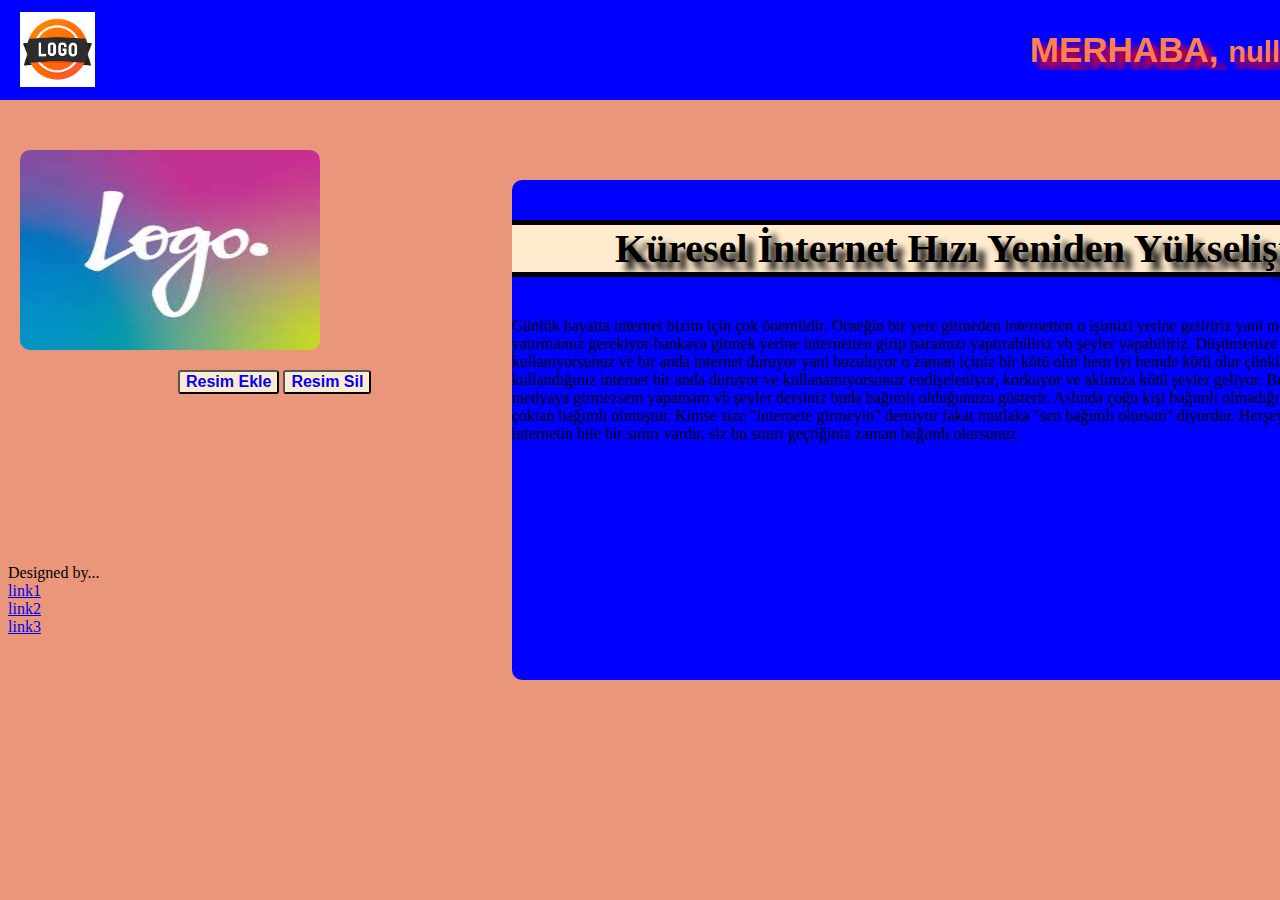
<file: 2/index.html>
<!DOCTYPE html>
<link rel="stylesheet" href="style.css">
<html lang="en">
<head>
    <meta charset="UTF-8">
    <meta http-equiv="X-UA-Compatible" content="IE=edge">
    <meta name="viewport" content="width=device-width, initial-scale=1.0">
    <title>Document</title>
</head>
<body onload="makeImage()">
   
    <div>
        <header id="header">
            <img id="logo" src="./resimler1/images.png" alt="">
            <h2 id="merhaba"> MERHABA, </h2>
            <script src="./odev.js"></script>

        </header>
    </div>
    <div>
    <img id="resim"  src="./resimler1/images (3).jpeg" alt="">
 


    </div>
    <div class="yazi-bolumu">
        <h3 class="baslik">  
            Küresel İnternet Hızı Yeniden Yükselişte
        </h3>
        <p class="paragraf">
            Günlük hayatta internet bizim için çok önemlidir. Örneğin bir yere gitmeden internetten o işimizi yerine 
            getiririz yani mesela paramızı yatırmamız gerekiyor bankaya gitmek yerine internetten girip 
            paramızı yaptırabiliriz vb şeyler yapabiliriz. Düşünsenize yıllardır internet kullanıyorsunuz ve bir anda 
            internet duruyor yani bozuluyor o zaman içiniz bir kötü olur hem iyi hemde kötü olur çünkü yıllardır kullandığınız 
            internet bir anda duruyor ve kullanamıyorsunuz endişeleniyor, korkuyor ve aklınıza kötü şeyler geliyor. 
            Bugün sosyal medyaya girmezsem yapamam vb şeyler dersiniz buda bağımlı olduğunuzu gösterir. 
            Aslında çoğu kişi bağımlı olmadığını söyler fakat çoktan bağımlı olmuştur. Kimse size "internete girmeyin" demiyor
            fakat mutlaka "sen bağımlı olursun" diyordur. 
            Herşeyin bir sınırı vardır internetin bile bir sınırı vardır, siz bu sınırı geçtiğiniz zaman bağımlı olursunuz
        </p>
        </div>
        <div id="resimler">
            <div id="buttons">
                <button id="js-btn"> Resim Ekle</button>
                <button id="js-image-remove-btn"> Resim Sil</button>
            </div>
            <div id="js-image-container"></div>
            <script src="./img.js"></script>
  
   
</body>
<footer>
    Designed by...<br>
    <a href="www.aaadd.com">link1</a><br>
    <a href="www.aaabb.com">link2</a><br>
    <a href="www.aaacc">link3</a>
  

</footer>

</html>
</file>
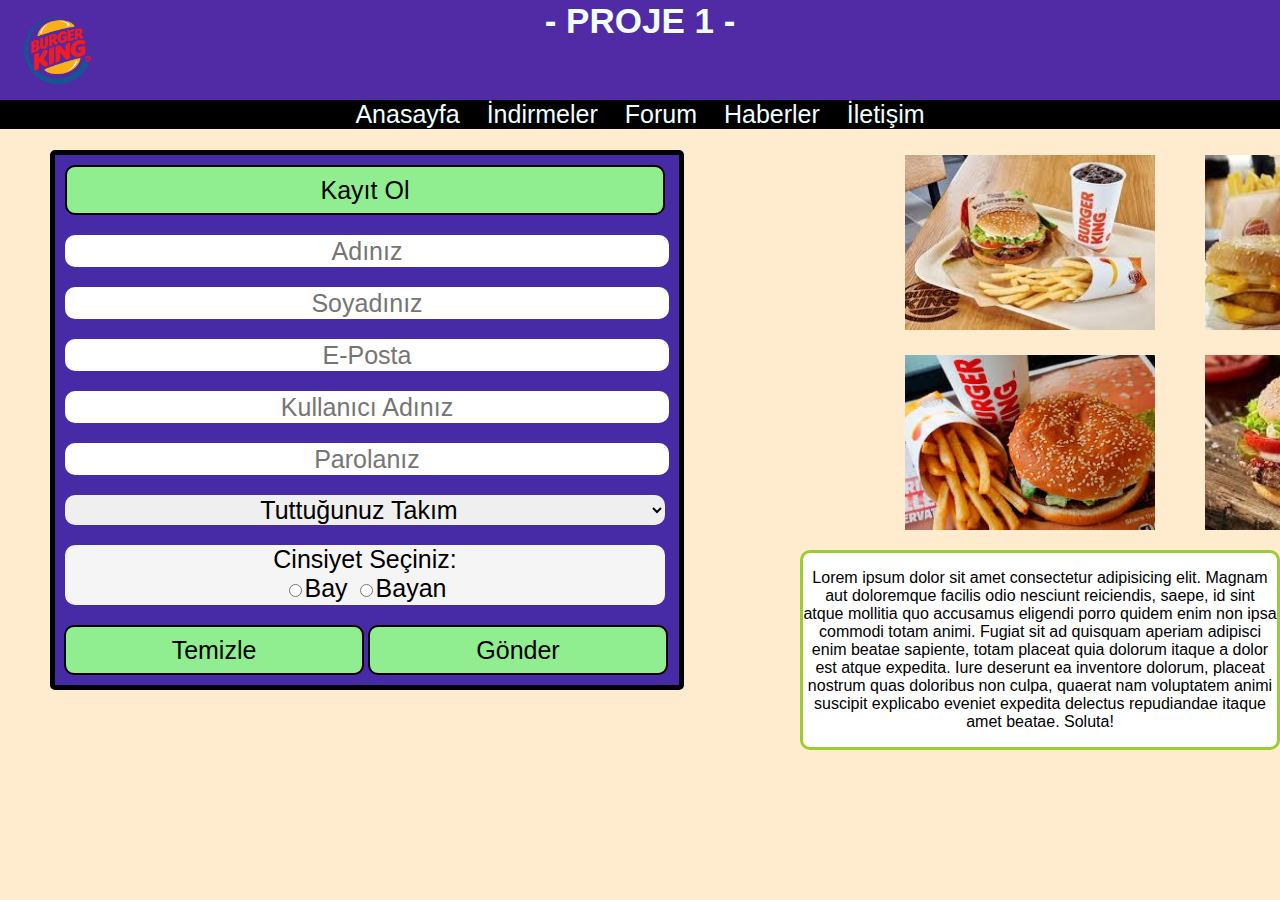
<file: proje/index.html>
<!DOCTYPE html>
<html lang="tr">
<head>
    <meta charset="UTF-8">
    <meta http-equiv="X-UA-Compatible" content="IE=edge">
    <meta name="viewport" content="width=device-width, initial-scale=1.0">
    <title>- PROJE 1 -</title>
    <link rel="stylesheet" href="style.css">
</head>
<body>
    <div>
        <header id="header">
            <img id="logo" src="./resimler/burger-king-logo.png" alt="">
            <H2>- PROJE 1 -</H2>
        </header>
    </div>
    <div>
        <nav>
            <div id="navbar">
            <a id="ana-sayfa" href="">Anasayfa</a>
            <a id="indirmeler" href="">İndirmeler</a>
            <a id="forum" href="">Forum</a>
            <a id="haberler" href="" target="_blank">Haberler</a>
            <a id="iletisim" href="" target="_blank">İletişim</a>
            </div>        
        </nav>
    </div>
    <div id="kayit-ekrani">
        <form action="">
            <input type="submit" name="kayit-ol" id="kayit-ol" onclick='alert("Kayıt Başarılı!")' value="Kayıt Ol"><br>
            <input type="text" name="ad" id="ad" maxlength="20" placeholder="Adınız"><br>
            <input type="text" name="soyad" id="soyad" maxlength="20" placeholder="Soyadınız"><br>
            <input type="text" name="eposta" id="eposta" placeholder="E-Posta"><br>
            <input type="text" name="kullanici-adi" id="kullanici-adi" placeholder="Kullanıcı Adınız"><br>
            <input type="password" name="parola" id="parola" placeholder="Parolanız"><br>
            <select name="takim" id="takim">
                <option value="tuttugunuz-takim">Tuttuğunuz Takım</option>
                <option value="galatasaray">Galatasaray</option>
                <option value="fenerbahçe">Fenerbahçe</option>
                <option value="beşiktaş">Beşiktaş</option>
            </select><br>
            <div id="cinsiyet">
                Cinsiyet Seçiniz:
                <div id="cinsiyet-secimi">
                    <input type="radio" name="cinsiyet" id="bay">Bay
                    <input type="radio" name="cinsiyet" id="bayan">Bayan <br>
                </div>
            </div>
            <div>
                <input type="submit" name="temizle" id="temizle" value="Temizle">
                <input type="submit" name="gonder" id="gonder" value="Gönder">
            </div>
        </form>
    </div>
    <div id="resimler">
        <img src="./resimler/images (1).jpeg" alt="" id="resim-1">
        <img src="./resimler/images (2).jpeg" alt="" id="resim-2">
        <img src="./resimler/images.jpeg" alt="" id="resim-3">
        <img src="./resimler/indir.jpeg" alt="" id="resim-4">
    </div>
    <div id="paragraf">
        <p>Lorem ipsum dolor sit amet consectetur adipisicing elit. Magnam aut doloremque facilis odio nesciunt reiciendis, saepe, id 
            sint atque mollitia quo accusamus eligendi porro quidem enim non ipsa commodi totam animi. Fugiat sit ad quisquam aperiam 
            adipisci enim beatae sapiente, totam placeat quia dolorum itaque a dolor est atque expedita. Iure deserunt ea inventore 
            dolorum, placeat nostrum quas doloribus non culpa, quaerat nam voluptatem animi suscipit explicabo eveniet expedita delectus 
            repudiandae itaque amet beatae. Soluta!</p>
    </div>
</body>
</html>
</file>
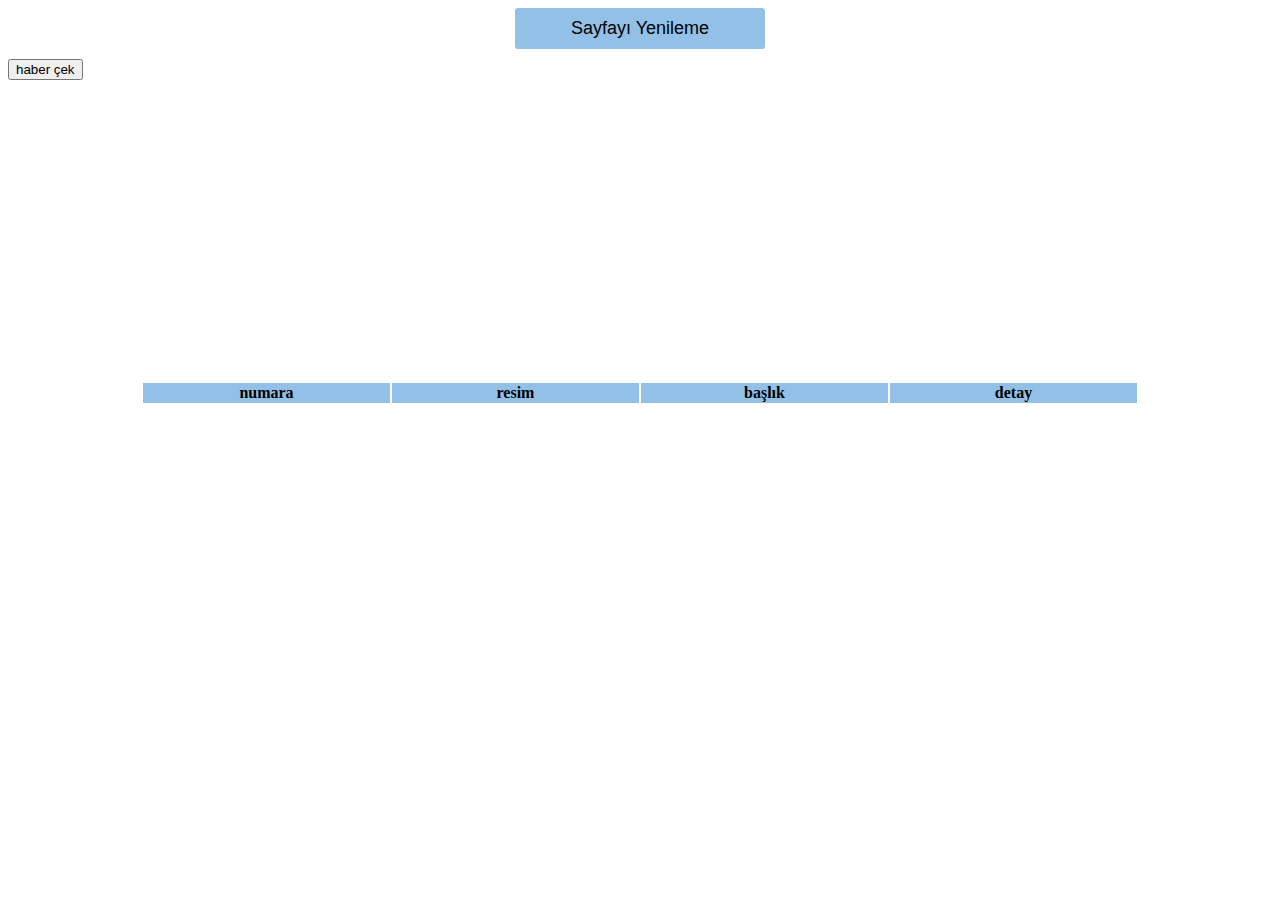
<file: ÖDEV4/admin.html>
<!DOCTYPE html>
<!DOCTYPE html>
<html lang="en">
<head>
    <meta charset="UTF-8">
    <meta http-equiv="X-UA-Compatible" content="IE=edge">
    <meta name="viewport" content="width=device-width, initial-scale=1.0">
    <title>Admin</title>
</head>
<body>
   
   
    <link rel="stylesheet" href="admin.css">

    <input class="yeni" type="button" value="Sayfayı Yenileme" onclick="document.location.reload(true);">
        
    <div class="container">
        <div class="row">
            <div class="col">
                <button id="result" class="buton">haber çek</button>
               <table class="table table-bordered table-striped mt-3">
                <thead>
                    <tr>
                        <th>numara</th>
                        <th>resim</th>
                        <th>başlık</th>
                        <th>detay</th>
                    </tr>
                </thead>
                <tbody class="ob" id="haberler">
                    <a href="https://jsonplaceholder.typicode.com/posts"></a>
                </tbody>
               </table>
            </div>
        </div>
    </div>
    <div class="div1" id="yaz"></div>
    <script src="https://code.jquery.com/jquery-3.5.1.min.js"></script>
    <script>
        document.querySelector('#result').addEventListener('click', loadEmployee);
  
  function loadEmployee(){
      const xhr = new XMLHttpRequest();
      xhr.open('GET','https://jsonplaceholder.typicode.com/posts',true);
  
      xhr.onload = function(){
          if(this.status === 200){
              let haberler = JSON.parse(this.responseText)
  
              let html="";
  
              haberler.forEach(news => {
                  html += `<tr>
                              <td>${news.id}</td>                            
                              <td>${news.resim}</td>
                              <td>${news.title}</td>
                              <td>${news.body}</td>
                          </tr>`;        
              });
  
              document.querySelector('#haberler').innerHTML = html;
          }
      }
      xhr.send();
  }
  
          </script>
    
</body>
</html>
</file>
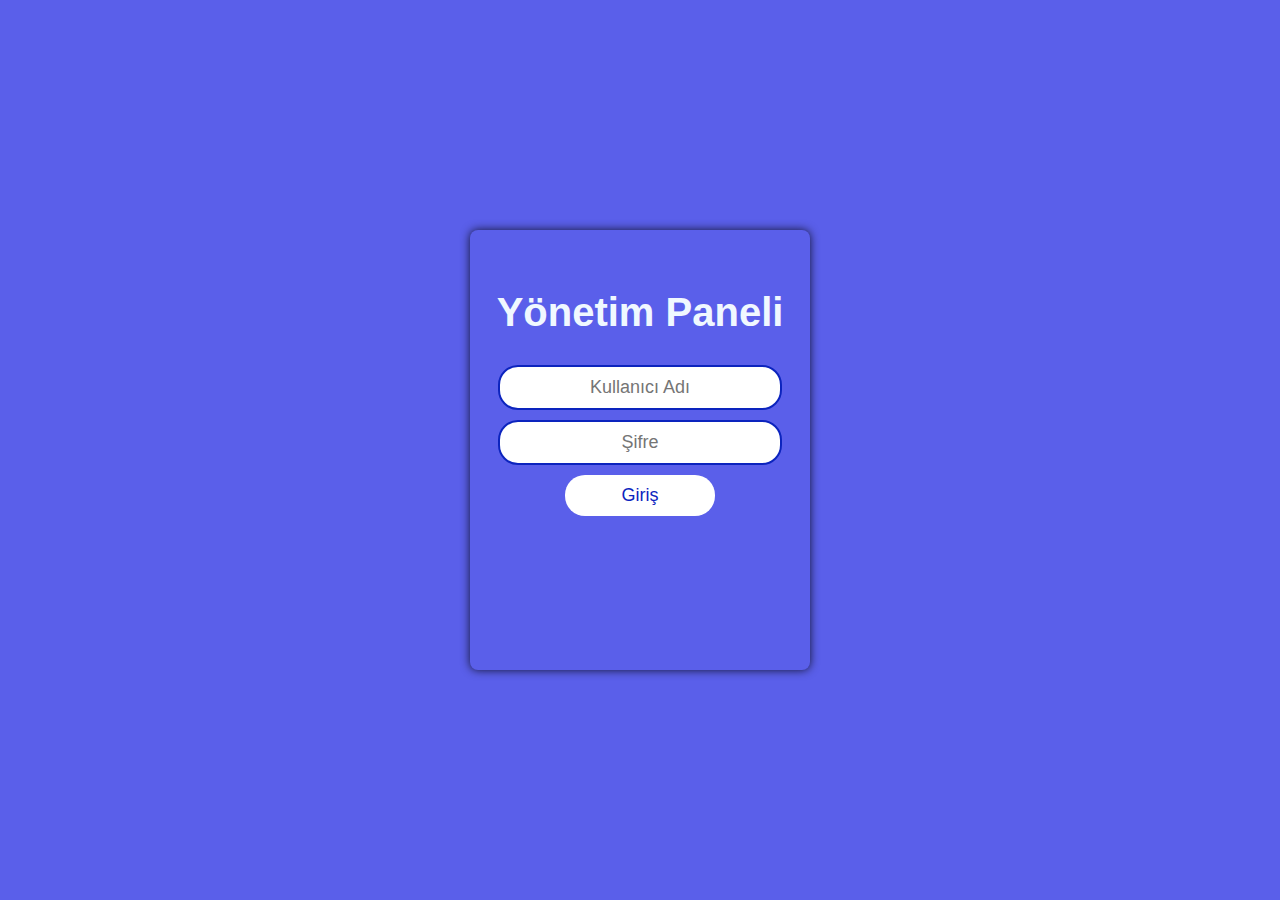
<file: ÖDEV4/odev4.html>
<!DOCTYPE html>
<html lang="en-US">
<head>
    <meta charset="UTF-8">
    <meta http-equiv="X-UA-Compatible" content="IE=edge">
    <meta name="viewport" content="width=device-width, initial-scale=1.0">
    <title>Ödev 4</title>
</head>
<body>
    <link rel="stylesheet" href="odev4.css">
    <script src="odev4.js"></script>
    <div class="wrapper">
   
    <form class="form">
        <h1 class="baslik" >Yönetim Paneli</h1>
        <input name="kullaniciAdi" id="kullaniciAdi1" type="text" placeholder="Kullanıcı Adı">
        <input name="parola" id="parola1" type="password" placeholder="Şifre">
        <button id="btn" onclick="girisOnayi()">Giriş</button>
        
    </form>
    </div>
</body>
</html>
</file>
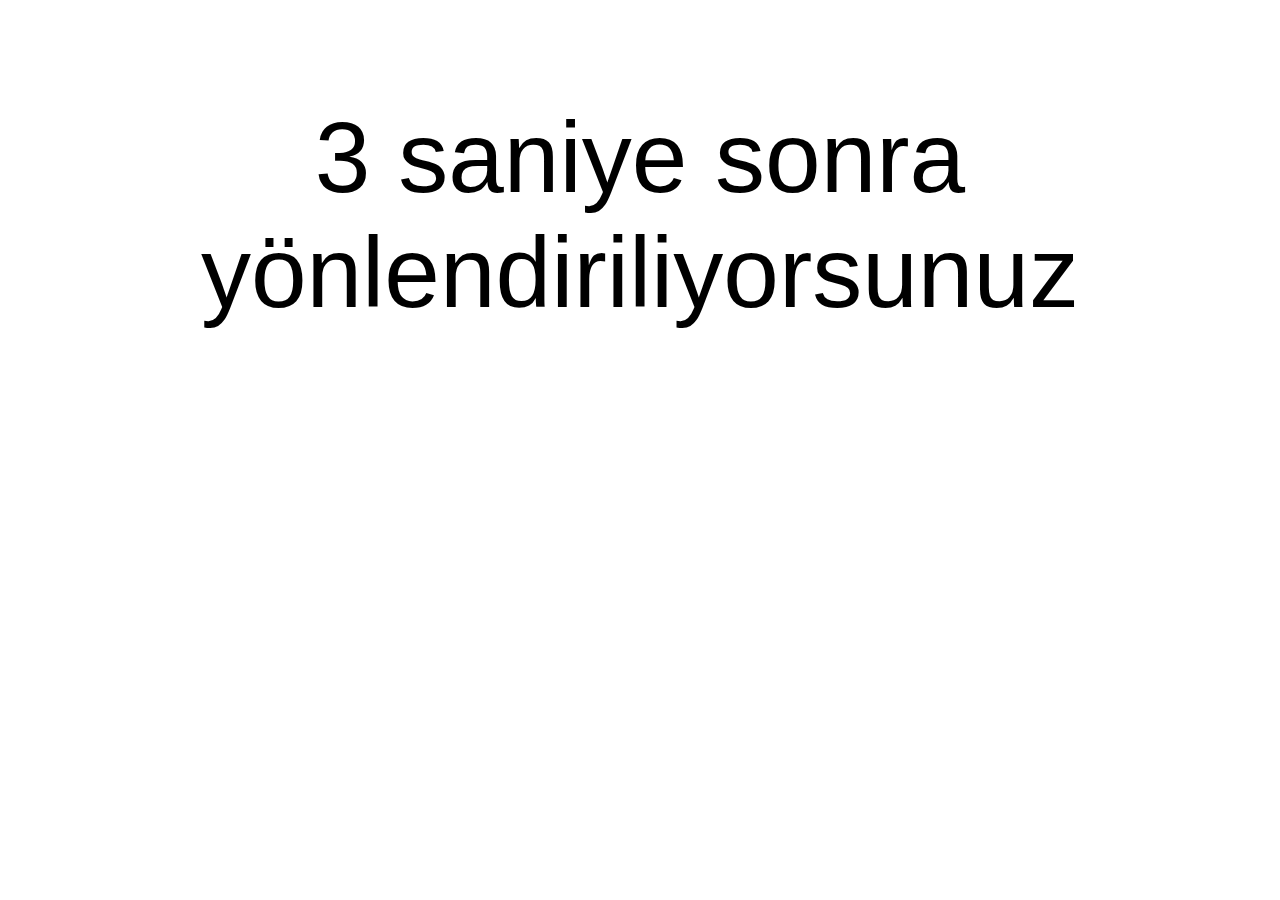
<file: ÖDEV4/yon.html>
<!DOCTYPE html>
<html lang="en">
<head>
    <meta charset="UTF-8">
    <meta http-equiv="X-UA-Compatible" content="IE=edge">
    <meta name="viewport" content="width=device-width, initial-scale=1.0">
    <title>yönlendirme</title>
</head>
<body>
    <p id="result"></p>
    <style>

        p{
            text-align: center;
            font-size: 100px;
            font-family: 'Franklin Gothic Medium', 'Arial Narrow', Arial, sans-serif;
           
            
        }
    </style>
<script>
        go("#result","admin.html",3);
    function go(ID,Address,second){
        if(second===0){
            window.location.href=Address;
            return;
        }
        document.querySelector(ID).textContent= second+" saniye sonra yönlendiriliyorsunuz";
        second--;
        setTimeout(function(){
            go(ID,Address,second);
        },1000); 
    }
</script>



    
</body>
</html>
</file>
<file: 2/style.css>
body{
    background-color: darksalmon;
    align-items: center;
    background-size: cover;

}
#header{
width: 100%;
height: 100px;
overflow: hidden;
position: absolute;
right: 0px;
left: 0px;
top: 0px;
display: inline;
background-color: blue;
text-align: center;
text-shadow: 8px 8px 6px red;


}
#logo{
    width: auto;
    height: 75px;
    overflow: hidden;
    position: absolute;
    right: 30px;
    left: 20px;
    top: 12px;
    display: inline;

}
h2{
    overflow: hidden;
    position: relative;
    font-family: Impact, Haettenschweiler, 'Arial Narrow Bold', sans-serif;
    font-size: 35px;
    color: coral;
    margin-left: auto;
    margin-right: auto;
    top: 1px;
    text-align: right;
}
#resim{
  overflow: hidden;
  position: absolute;
  display: inline-block;
  border-radius: 10px 10px 10px 10px;
  width: 300px;
  height: 200px;
  top: 150px;
  left: 20px;
 
}
.yazi-bolumu{
    width: 900px;
    height: 500px;
    border-style: solid;
    border: 10px;
    background-color: blue;
    display: inline-block;
    overflow: hidden;
    position: absolute;
    float: right;
    font-family: 'Times New Roman', Times, serif;
    left: 40%;
    top: 20%;
    border: 20px;
    border-style: none;
    border-radius: 10px;
}
.baslik{
    font-size: 40px;
    text-align: center;
    border: 5px;
    border-style: solid;
    background-color: blanchedalmond;
    border-left: none;
    border-right: none;
    text-shadow: 8px 8px 6px;
}
#resimler{
    top: 200px;
    overflow: hidden;
    position: absolute;
    

}
#js-image-container{
    display: flex;
    gap: 10px;
    width: 35rem;
    overflow-x: auto;
}
#ruloresim{
    flex: 0 0 10rem;
    height: 10rem;
    object-fit: cover;
}
button{
    font-weight: 600;
    font-size: 1rem;
    top: 2000px;
    border-radius:3px;
   
}
#buttons{
    margin: 170px;
}
#js-btn{
    background-color: blanchedalmond;
    color: blue;
   

}
#js-btn:hover{
    color: aqua;
    background-color: black;
}
#js-image-btn{
    background-color: blanchedalmond;
    color: blue;
}
#js-image-btn:hover{
    color: aqua;
    background-color: black;
}
#js-image-remove-btn{
    background-color: blanchedalmond;
    color: blue;
}
#js-image-remove-btn:hover{
    color: aqua;
    background-color: black;
}
</file>
<file: proje/style.css>
body{
    background-color: blanchedalmond;
    align-items: center;
    background-size: cover;
}
#header{
    width: 100%;
    height: 100px;
    overflow: hidden;
    position: absolute;
    right: 0px;
    left: 0px;
    top: 0px;
    display: inline;
    background-color: rgb(81, 42, 165);
    text-align: center;
}
#logo{
    width: auto;
    height: 75px;
    overflow: hidden;
    position: absolute;
    right: 30px;
    left: 20px;
    top: 12.5px;
    display: inline;
}
H2{
    overflow: hidden;
    position: relative;
    font-family: Impact, Haettenschweiler, 'Arial Narrow Bold', sans-serif;
    font-size: 35px;
    color: azure;
    margin: 0%;
    top: 1px;
    text-align: center;
}
#navbar{
    width: 100%;
    overflow: hidden;
    position: absolute;
    left: 0px;
    top: 100px;
    font-size: 25px;
    align-items: center;
    font-family: sans-serif;
    text-align: center;
    background-color: black;
}
#ana-sayfa{
    color: azure;
    text-decoration: none;
    margin: 10px;
}
#ana-sayfa:hover{
    background-color: lightgreen;
    color: black;
    cursor: pointer;
}
#indirmeler{
    color: azure;
    text-decoration: none;
    margin: 10px;
}
#indirmeler:hover{
    background-color: lightgreen;
    color: black;
    cursor: pointer;
}
#forum{
    color: azure;
    text-decoration: none;
    margin: 10px;
}
#forum:hover{
    background-color: lightgreen;
    color: black;
    cursor: pointer;
}
#haberler{
    color: azure;
    text-decoration: none;
    margin: 10px;
}
#haberler:hover{
    background-color: lightgreen;
    color: black;
    cursor: pointer;
}
#iletisim{
    color: azure;
    text-decoration: none;
    margin: 10px;
}
#iletisim:hover{
    background-color: lightgreen;
    color: black;
    cursor: pointer;
}
#kayit-ekrani{
    float: left;
    width: 750;
    height: auto;
    overflow: hidden;
    position: absolute;
    display: inline-block;
    left: 50px;
    top: 150px;
    border: 5px;
    border-style: solid;
    border-radius: 5px;
    background-color: rgb(71, 42, 165);
}
#kayit-ol{
    width: 600px;
    height: 50px;
    background-color: lightgreen;
    border-radius: 10px;
    border-style: solid;
    text-align: center;
    font-family: sans-serif;
    font-size: 25px;
    color: black;
    margin: 10px;
}
#kayit-ol:hover{
    background-color: darkgreen;
    color: azure;
    cursor: pointer;
}
#ad{
    width: 600px;
    height: 30px;
    border-radius: 10px;
    border-style: none;
    text-align: center;
    font-family: sans-serif;
    font-size: 25px;
    color: black;
    margin: 10px;
}
#soyad{
    width: 600px;
    height: 30px;
    border-radius: 10px;
    border-style: none;
    text-align: center;
    font-family: sans-serif;
    font-size: 25px;
    color: black;
    margin: 10px;
}
#eposta{
    width: 600px;
    height: 30px;
    border-radius: 10px;
    border-style: none;
    text-align: center;
    font-family: sans-serif;
    font-size: 25px;
    color: black;
    margin: 10px;
}
#kullanici-adi{
    width: 600px;
    height: 30px;
    border-radius: 10px;
    border-style: none;
    text-align: center;
    font-family: sans-serif;
    font-size: 25px;
    color: black;
    margin: 10px;
}
#parola{
    width: 600px;
    height: 30px;
    border-radius: 10px;
    border-style: none;
    text-align: center;
    font-family: sans-serif;
    font-size: 25px;
    color: black;
    margin: 10px;
}
#takim{
    width: 600px;
    height: 30px;
    border-radius: 10px;
    border-style: none;
    text-align: center;
    font-family: sans-serif;
    font-size: 25px;
    color: black;
    margin: 10px;
}
#takim:hover{
    cursor: pointer;
}
#cinsiyet{
    width: 600px;
    height: 60px;
    background-color: whitesmoke;
    border-radius: 10px;
    border-style: none;
    text-align: center;
    font-family: sans-serif;
    font-size: 25px;
    color: black;
    margin: 10px;
}
#temizle{
    width: 300px;
    height: 50px;
    background-color: lightgreen;
    border-radius: 10px;
    border-style: solid;
    text-align: center;
    font-family: sans-serif;
    font-size: 25px;
    color: black;
    margin-top: 10px;
    margin-bottom: 10px;
    margin-left: 9px;
}
#temizle:hover{
    background-color: darkgreen;
    color: azure;
    cursor: pointer;
}
#gonder{
    width: 300px;
    height: 50px;
    background-color: lightgreen;
    border-radius: 10px;
    border-style: solid;
    text-align: center;
    font-family: sans-serif;
    font-size: 25px;
    color: black;
    margin-top: 10px;
    margin-bottom: 10px;
    margin-right: 10px;
}
#gonder:hover{
    background-color: darkgreen;
    color: azure;
    cursor: pointer;
}
#resim-1{
    float: right;
    overflow: hidden;
    position: absolute;
    display: inline-block;
    width: 250px;
    height: 175px;
    top: 150px;
    left: 900px;
    margin: 5px;
}
#resim-2{
    float: right;
    overflow: hidden;
    position: absolute;
    display: inline-block;
    width: 250px;
    height: 175px;
    top: 150px;
    left: 1200px;
    margin: 5px;
}
#resim-3{
    float: right;
    overflow: hidden;
    position: absolute;
    display: inline-block;
    width: 250px;
    height: 175px;
    top: 350px;
    left: 900px;
    margin: 5px;
}
#resim-4{
    float: right;
    overflow: hidden;
    position: absolute;
    display: inline-block;
    width: 250px;
    height: 175px;
    top: 350px;
    left: 1200px;
    margin: 5px;
}
#paragraf{
    float: right;
    overflow: hidden;
    position: absolute;
    display: inline-block;
    border-style: solid;
    border-color: yellowgreen;
    border-radius: 10px;
    background-color: white;
    text-align: center;
    font-family: sans-serif;
    font-size: 25;
    width: auto;
    height: auto;
    top: 550px;
    left: 800px;
}
</file>
<file: ÖDEV4/admin.css>
table{
    columns: 4;
    gap: 3px;
    border: 1px solid rgb(255, 255, 255);
    width: 1000px;
    margin: 300px auto;
}
th{
    background-color: rgb(147, 192, 231);
    
}
.bos{
    width: 80px;
    background-color: rgb(147, 192, 231);
}
.num{
background-color: rgb(147, 192, 231);
text-align: center;
height: 80px;
}
.baslik{
    width: 200px;
}
.baslik2{
    width: 200px;
}
.baslik3{
    width: 200px;
}
.res{
    width: 200px;
    height: 80px;
    background-color: rgb(147, 192, 231);
}
.res1{
    width: 200px;
    height: 80px;
    background-color: rgb(206, 224, 240);
}
.yeni{
    outline: 0;
    background-color: rgb(147, 192, 231);
    border: 0;
    padding: 10px 15px;
    border-radius: 3px;
    width: 250px;
    cursor: pointer;
    font-size: 18px;
    transition-duration: 0.25s;
    display: block;
    appearance: none;
    margin: 0 auto 10px auto;
    text-align: center;
}
.butongg{
    outline: 0;
    background-color: rgb(147, 192, 231);
    border: 0;
    padding: 10px 15px;
    border-radius: 3px;
    width: 180px;
    font-size: 20px;
    cursor: pointer;
    border: solid 2px;

}
.btn:hover{
    background-color: aqua;
}
th{
    width: 200px;
}
.ob{
    text-align: center;
    background-color: rgb(147, 192, 231);
    
}
tr:nth-child(odd){
    background-color: rgb(206, 224, 240);
}
td:nth-child(odd){
    background-color: rgb(147, 192, 231); 
}
</file>
<file: ÖDEV4/odev4.css>
*
{
    margin: 0;
    padding: 0;
    font-family: Arial, Helvetica, sans-serif;
}body{
    background-color: #5a5fea;
    display: flex;
    align-items: center;
    justify-content: center;
    min-height: 100vh;
}



form{
    background-color: #5a5fea;
    padding: 20px;
    display: inline-flex;
    flex-direction: column;
    align-items: center;
    border-radius: 8px;
    box-shadow: 0 0 10px rgba(0, 0, 0, .8);
    width: 300px;
    height: 400px;
    transition: 0.2s ease-in;
}
button{
    outline: 0;
    background-color: rgb(255, 255, 255);
    border: 0;
    padding: 10px 15px;
    border-radius: 20px;
    width: 150px;
    cursor: pointer;
    font-size: 18px;
    transition-duration: 0.25s;
    display: block;
    appearance: none;
    margin: 0 auto 10px auto;
    text-align: center;
    color:#0c24be;

    
}
h1{
   margin-top: 40px;
   font-size: 40px;
   color: aliceblue;
   margin-bottom: 30px;
}

	
        input{
            display: block;
            appearance: none;
            outline: 0;
            border: 1px solid fade(white, 40%);
            background-color: fade(white, 20%);
            width: 250px;
            
            border-radius: 20px;
            padding: 10px 15px;
            margin: 0 auto 10px auto;
            display: block;
            text-align: center;
            font-size: 18px;
            transition-duration: 0.25s;
            font-weight:300;
}
form input[type="text"], form input[type="password"]{
    border: solid 2px #0c24be;
}
form input[type="submit"]{
    border: solid 2px#0c24be;
    box-sizing: border-box;
    height: 50px;
    width: 40%;
    cursor: pointer;
}
form input[type="text"]:focus, form input[type="password"]:focus{
    width: 50%;
    border: solid 2px #0c24be;
   
}
form input[type="submit"]:hover{
    background:  #5a5fea;
    color: #0c24be;
   
}
</file>
